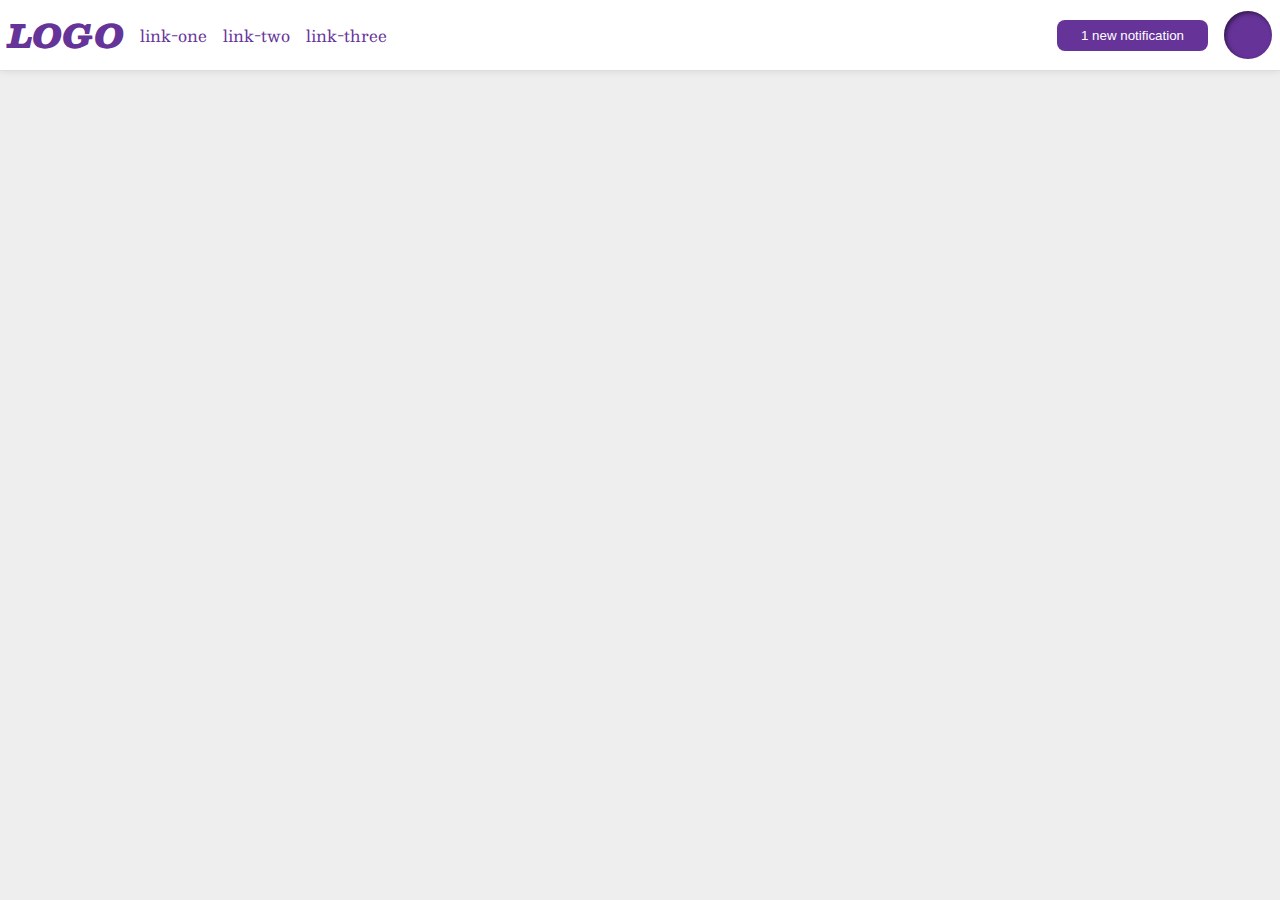
<file: foundations/flex/03-flex-header-2/index.html>
<!DOCTYPE html>
<html lang="en">
  <head>
    <meta charset="UTF-8">
    <meta http-equiv="X-UA-Compatible" content="IE=edge">
    <meta name="viewport" content="width=device-width, initial-scale=1.0">
    <title>Flex Header 2</title>
    <link rel="stylesheet" href="style.css">
  </head>
  <body>
    <div class="header">
      <div class= "left">
        <div class="logo">
          LOGO
        </div>
        <ul class="links">
          <li><a href="https://google.com">link-one</a></li>
          <li><a href="https://google.com">link-two</a></li>
          <li><a href="https://google.com">link-three</a></li>
        </ul>
      </div>
        <div class="right">
        <button class="notifications">
          1 new notification
        </button>
        <div class="profile-image"></div>
      </div>
    </div>
  </body>
</html>
</file>
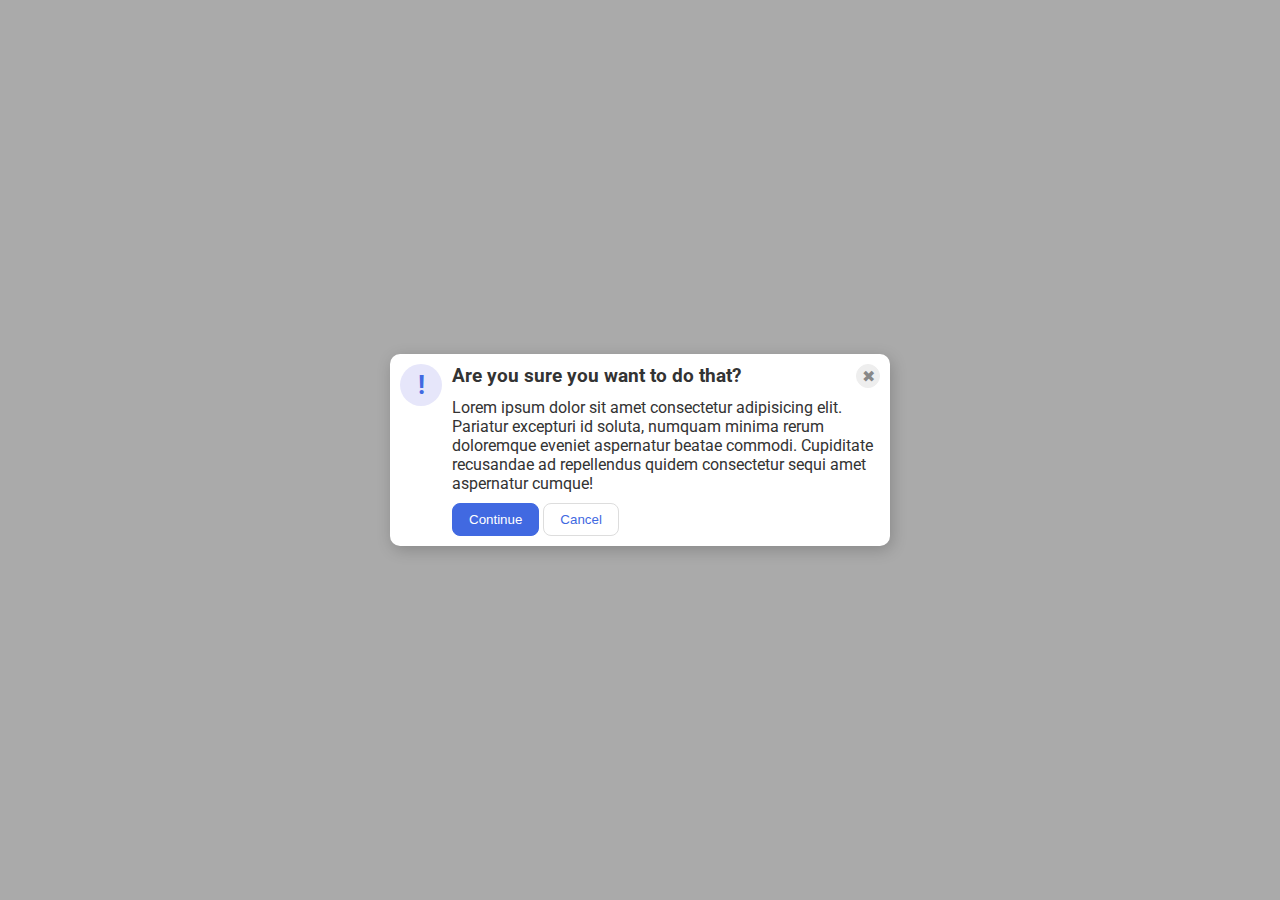
<file: foundations/flex/05-flex-modal/index.html>
<!DOCTYPE html>
<html lang="en">
  <head>
    <meta charset="UTF-8">
    <meta http-equiv="X-UA-Compatible" content="IE=edge">
    <meta name="viewport" content="width=device-width, initial-scale=1.0">
    <link rel="stylesheet" href="style.css">
    <title>Modal</title>
  </head>
  <body>
    <div class="modal">
      <div class = "icon-container">
          <div class="icon">!</div>
      </div>
      <div class="rest-container">
        <div class = "top-row">
          <div class="header">Are you sure you want to do that?</div>
          <button class="close-button">✖</button>
        </div>  
        <div class="text">Lorem ipsum dolor sit amet consectetur adipisicing elit. Pariatur excepturi id soluta, numquam minima rerum doloremque eveniet aspernatur beatae commodi. Cupiditate recusandae ad repellendus quidem consectetur sequi amet aspernatur cumque!</div>
        <div class="bottom-row">
        <button class="continue">Continue</button>
        <button class="cancel">Cancel</button>
        </div>
      </div>  
    </div>
  </body>
</html>
</file>
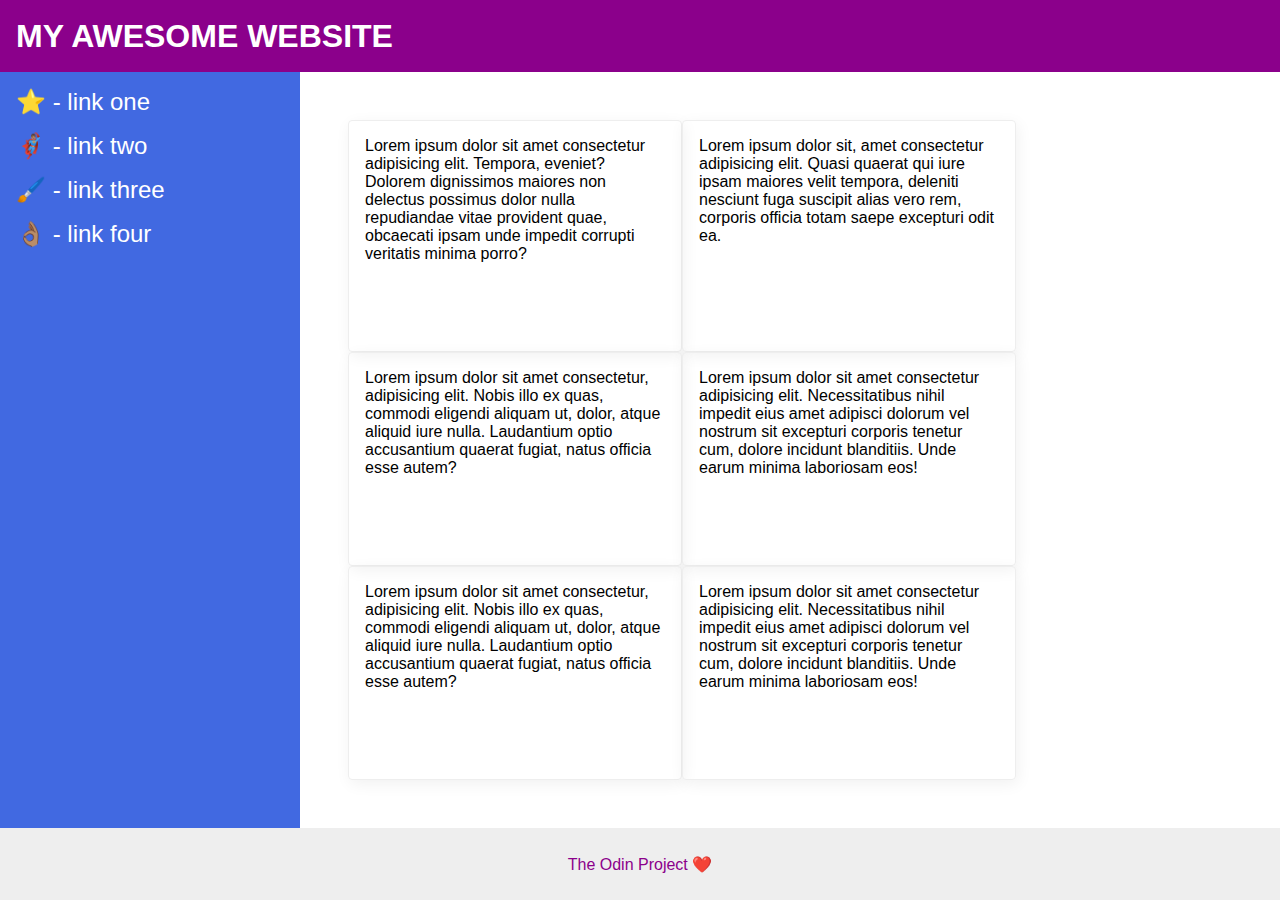
<file: foundations/flex/07-flex-layout-2/index.html>
<!DOCTYPE html>
<html lang="en">
  <head>
    <meta charset="UTF-8">
    <meta http-equiv="X-UA-Compatible" content="IE=edge">
    <meta name="viewport" content="width=device-width, initial-scale=1.0">
    <title>The Holy Grail</title>
    <link rel="stylesheet" href="style.css">
  </head>
  <body>
    <div class="header">
      MY AWESOME WEBSITE
    </div>
    <div class="content">
    <div class="sidebar">
      <ul>
        <li><a href="#">⭐ - link one</a></li>
        <li><a href="#">🦸🏽‍♂️ - link two</a></li>
        <li><a href="#">🖌️ - link three</a></li>
        <li><a href="#">👌🏽 - link four</a></li>
      </ul>
    </div>
    <div class = "deck">
    <div class="card">Lorem ipsum dolor sit amet consectetur adipisicing elit. Tempora, eveniet? Dolorem dignissimos maiores non delectus possimus dolor nulla repudiandae vitae provident quae, obcaecati ipsam unde impedit corrupti veritatis minima porro?</div>
    <div class="card">Lorem ipsum dolor sit, amet consectetur adipisicing elit. Quasi quaerat qui iure ipsam maiores velit tempora, deleniti nesciunt fuga suscipit alias vero rem, corporis officia totam saepe excepturi odit ea.</div>
    <div class="card">Lorem ipsum dolor sit amet consectetur, adipisicing elit. Nobis illo ex quas, commodi eligendi aliquam ut, dolor, atque aliquid iure nulla. Laudantium optio accusantium quaerat fugiat, natus officia esse autem?</div>
    <div class="card">Lorem ipsum dolor sit amet consectetur adipisicing elit. Necessitatibus nihil impedit eius amet adipisci dolorum vel nostrum sit excepturi corporis tenetur cum, dolore incidunt blanditiis. Unde earum minima laboriosam eos!</div>
    <div class="card">Lorem ipsum dolor sit amet consectetur, adipisicing elit. Nobis illo ex quas, commodi eligendi aliquam ut, dolor, atque aliquid iure nulla. Laudantium optio accusantium quaerat fugiat, natus officia esse autem?</div>
    <div class="card">Lorem ipsum dolor sit amet consectetur adipisicing elit. Necessitatibus nihil impedit eius amet adipisci dolorum vel nostrum sit excepturi corporis tenetur cum, dolore incidunt blanditiis. Unde earum minima laboriosam eos!</div>
    </div>
    </div>


    <div class="footer">
      The Odin Project ❤️
    </div>
  </body>
</html>
</file>
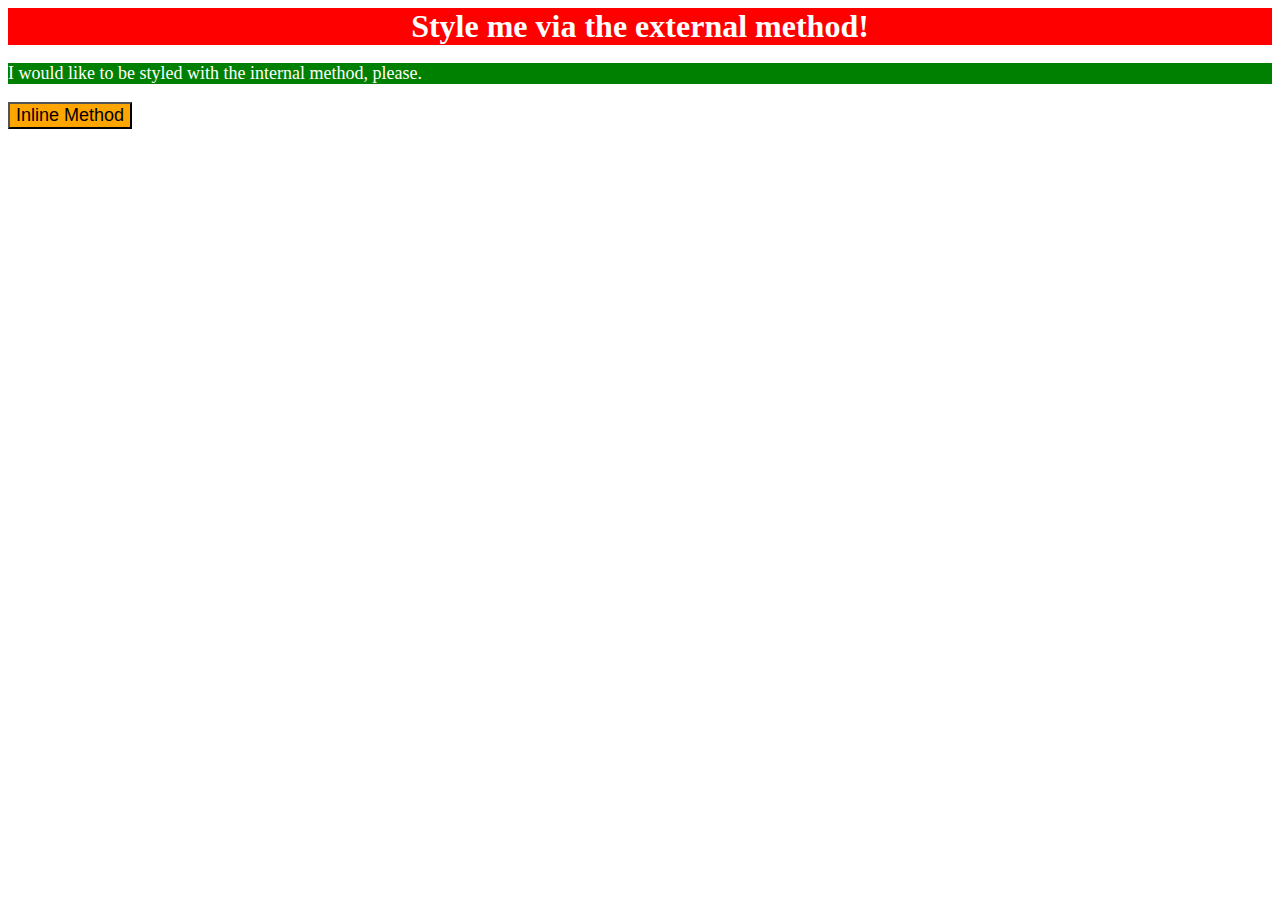
<file: foundations/intro-to-css/01-css-methods/index.html>
<!DOCTYPE html>
<html lang="en">
  <head>
    <meta charset="UTF-8">
    <meta http-equiv="X-UA-Compatible" content="IE=edge">
    <meta name="viewport" content="width=device-width, initial-scale=1.0">
    <link rel="stylesheet" href="stylesheet.css">
    <style>
        p{
          background-color: green;
          color: white  ;
          font-size: 18px ;
        }
    </style>
    <title>Methods for Adding CSS</title>
  </head>
  <body>
    <div>Style me via the external method!</div>
    <p>I would like to be styled with the internal method, please.</p>
    <button style="background-color: orange; font-size: 18px;">Inline Method</button>
  </body>
</html>
</file>
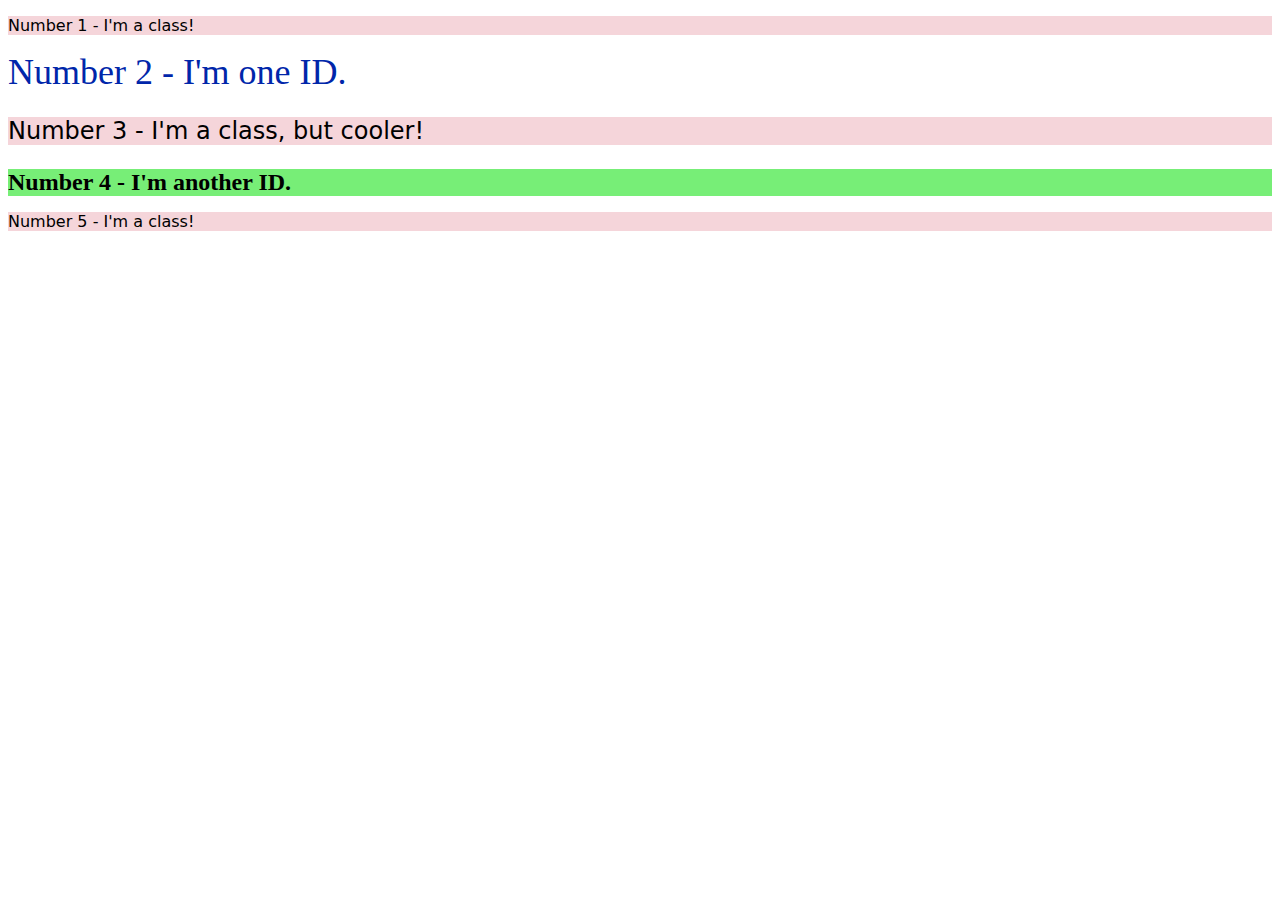
<file: foundations/intro-to-css/02-class-id-selectors/index.html>
<!DOCTYPE html>
<html lang="en">
  <head>
    <meta charset="UTF-8">
    <meta http-equiv="X-UA-Compatible" content="IE=edge">
    <meta name="viewport" content="width=device-width, initial-scale=1.0">
    <title>Class and ID Selectors</title>
    <link rel="stylesheet" href="style.css">
  </head>
  <body>
    <p class = "odd one">Number 1 - I'm a class!</p>
    <div id="two">Number 2 - I'm one ID.</div>
    <p class="odd three">Number 3 - I'm a class, but cooler!</p>
    <div id="four">Number 4 - I'm another ID.</div>
    <p class="odd five">Number 5 - I'm a class!</p>
  </body>
</html>
</file>
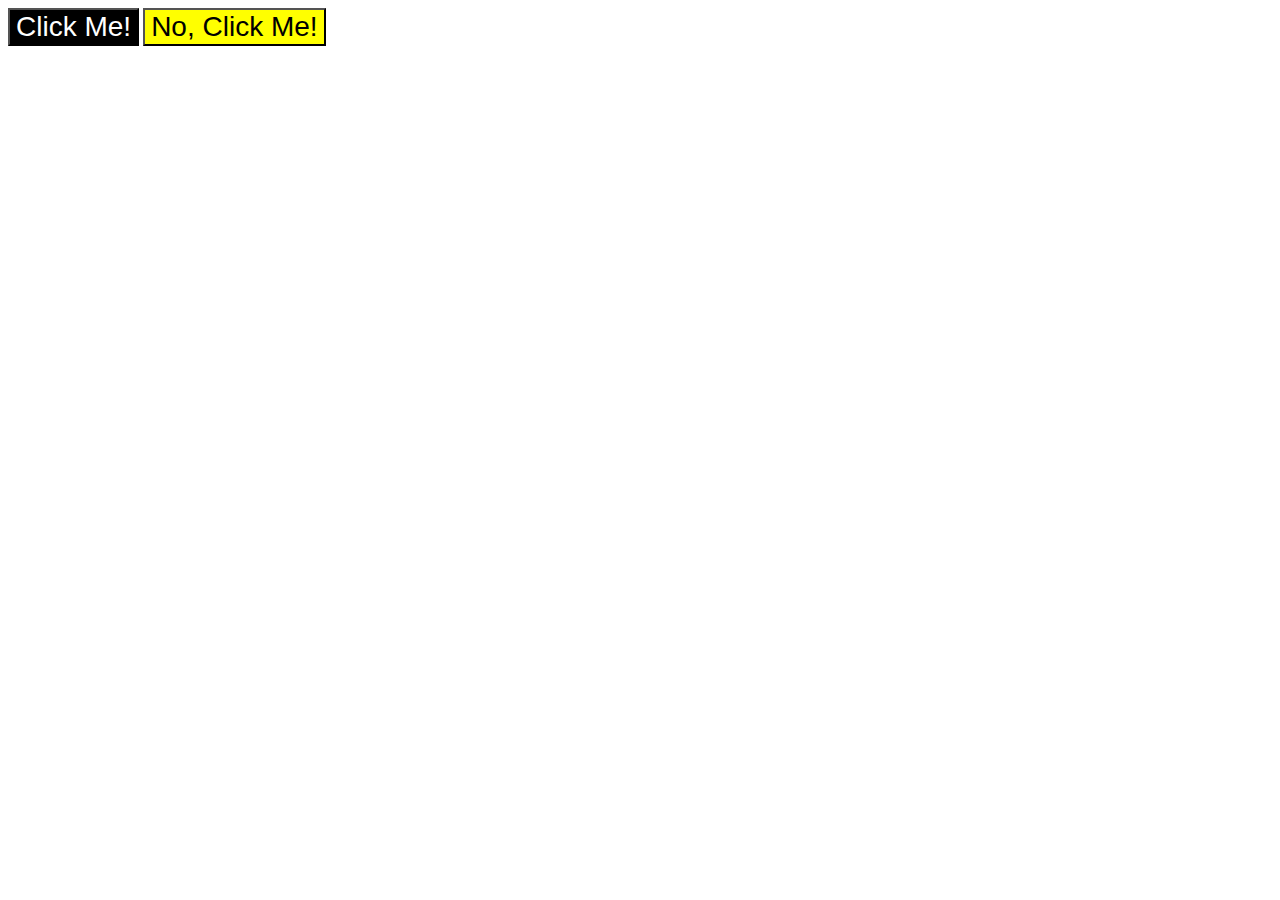
<file: foundations/intro-to-css/03-grouping-selectors/index.html>
<!DOCTYPE html>
<html lang="en">
  <head>
    <meta charset="UTF-8">
    <meta http-equiv="X-UA-Compatible" content="IE=edge">
    <meta name="viewport" content="width=device-width, initial-scale=1.0">
    <title>Grouping Selectors</title>
    <link rel="stylesheet" href="style.css">
  </head>
  <body>
    <button class="first">Click Me!</button>
    <button class="second">No, Click Me!</button>
  </body>
</html>
</file>
<file: foundations/flex/03-flex-header-2/style.css>
/* this is some magical font-importing.  
you'll learn about it later. */
@import url('https://fonts.googleapis.com/css2?family=Besley:ital,wght@0,400;1,900&display=swap');

body {
  margin: 0;
  background: #eee;
  font-family: Besley, serif;
}

.header {
  background: white;
  border-bottom: 1px solid #ddd;
  box-shadow: 0 0 8px rgba(0,0,0,.1);
  display: flex;
  flex-direction: row;
  justify-content: space-between;
  padding: 8px;
  
}

.profile-image {
  background: rebeccapurple;
  box-shadow: inset 2px 2px 4px rgba(0,0,0,.5);
  border-radius: 50%;
  width: 48px;
  height: 48px;
  flex: none;
}

.left, .right{
  display:flex;
  justify-content: center;
  align-items: center;
  gap: 16px;
 

}

.logo {
  color: rebeccapurple;
  font-size: 32px;
  font-weight: 900;
  font-style: italic;
  flex:none;
}

button {
  border: none;
  border-radius: 8px;
  background: rebeccapurple;
  color: white;
  padding: 8px 24px;
  flex:none;
}

a {
  /* this removes the line under our links */
  text-decoration: none;
  color: rebeccapurple;
}

ul {
  list-style-type: none;
  display: flex;
  flex-direction: row;
  margin: 0;
  padding: 0;
  gap: 16px;
}
</file>
<file: foundations/flex/05-flex-modal/style.css>
@import url('https://fonts.googleapis.com/css2?family=Roboto:wght@400;700&display=swap');

html, body {
  height: 100%;
}

body {
  font-family: Roboto, sans-serif;
  margin: 0;
  background: #aaa;
  color: #333;
  /* I'll give you this one for free lol */
  display: flex;
  align-items: center;
  justify-content: center;
}

.modal {
  background: white;
  width: 480px;
  border-radius: 10px;
  box-shadow: 2px 4px 16px rgba(0,0,0,.2);
  display: flex;
  padding:10px;
  gap: 10px;
}



.top-row{
  display: flex;
  justify-content: space-between;
}

.header{
  font-size: larger;
  font-weight: bold;
}

.rest-container{
  display: flex;
  flex-direction: column;
  gap:10px;
}
.icon {
  color: royalblue;
  font-size: 26px;
  font-weight: 700;
  background: lavender;
  width: 42px;
  height: 42px;
  border-radius: 50%;
  display: flex;
  align-items: center;
  justify-content: center;
}

.close-button {
  background: #eee;
  border-radius: 50%;
  color: #888;
  font-weight: 400;
  font-size: 16px;
  height: 24px;
  width: 24px;
  display: flex;
  align-items: center;
  justify-content: center;
  border: 1px solid #eee;
  padding: 0;
}

button {
  cursor: pointer;
  padding: 8px 16px;
  border-radius: 8px;
}

button.continue {
  background: royalblue;
  border: 1px solid royalblue;
  color: white;
}

button.cancel {
  background: white;
  border: 1px solid #ddd;
  color: royalblue;
}
</file>
<file: foundations/flex/07-flex-layout-2/style.css>
body {
  font-family: -apple-system, BlinkMacSystemFont, 'Segoe UI', Roboto, Oxygen, Ubuntu, Cantarell, 'Open Sans', 'Helvetica Neue', sans-serif;
  margin: 0;
  min-height: 100vh;
}

.header {
  height: 72px;
  background: darkmagenta;
  color: white;
}

.footer {
  height: 72px;
  background: #eee;
  color: darkmagenta;
}

.sidebar {
  width: 300px;
  background: royalblue;
  box-sizing: border-box;
}

.card {
  border: 1px solid #eee;
  box-shadow: 2px 4px 16px rgba(0,0,0,.06);
  border-radius: 4px;
}

/*Changes*/
body {
  display: flex;
  flex-flow: column;
}
.content {
  display: flex;
  flex: 1;
  
}
.sidebar{
  flex: none;
  padding: 16px;
}
.deck{
  display: flex;
  flex-wrap: wrap; 
  padding: 48px;
}
.card{
  
  width: 300px;
  padding:16px;
}
.header{
  display: flex;
  align-items: center;
  font-size: 32px;
  font-weight: 900;
  padding:  0 16px;
}
.footer{
  display: flex;
  justify-content: center;
  align-items: center;
}
ul
{
    list-style-type: none;
    padding: 0px;
    margin: 0px;
}
li {
  margin-bottom: 16px;  
}
a {
  text-decoration: none;
  color: white;
  font-size: 24px;
}
</file>
<file: foundations/intro-to-css/01-css-methods/stylesheet.css>
div{
    color: white;
    background-color: red;
    font-size: 32px;
    text-align: center;
    font-weight: bold;
}
</file>
<file: foundations/intro-to-css/02-class-id-selectors/style.css>
.odd {
    background-color: rgba(221, 105, 124, 0.281);
    font-family: Verdana, "DejaVu Sans", "sans-serif";

}

#two{
    color: rgb(0, 38, 170);
    font-size: 36px;
}

.odd.three{
    font-size: 24px;
}

#four{
    background-color: rgb(119, 238, 119);
    font-size: 24px;
    font-weight: 700;
}
</file>
<file: foundations/intro-to-css/03-grouping-selectors/style.css>
.first,
.second{
    font-size: 28px;
    font-family: Helvetica,"Times New Roman", sans-serif;

}
.first{
    background-color: rgb(0, 0, 0);
    color: rgb(255, 255, 255);
}

.second{
    background-color: rgb(255, 255, 0);

}
</file>
